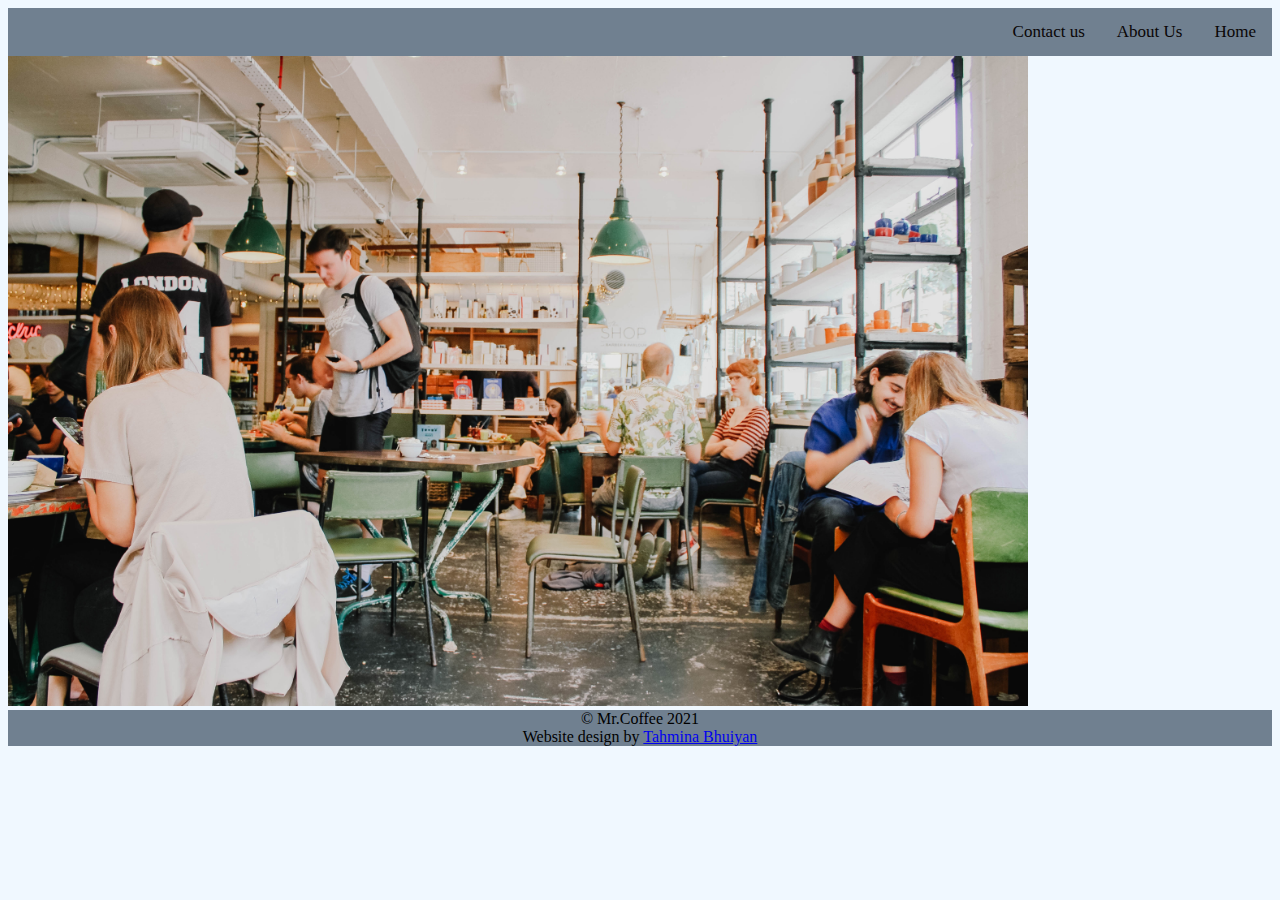
<file: about.html>
<!DOCTYPE html>
<html lang="en">
<head>
    <meta charset="UTF-8">
    <meta http-equiv="X-UA-Compatible" content="IE=edge">
    <meta name="viewport" content="width=device-width, initial-scale=1.0">
   
    <link rel="stylesheet" href="application.css">
    <title>Mr.Coffee</title>
</head>
<body>
    <div class="topnav">
        <a href="index.html">Home</a>
        <a href="about.html">About Us</a>
        <a href="contact.html">Contact us</a>
    </div>
   
        <img src="/Assets/mr_coffee_salle.jpg" alt="">

    
    <!-- <footer>
        <div class="copyright-wrapper">
            <div class="mycontain">
                <div class="copyright-text-div">
                    <div class="copyright-text">$copy Copyright Mr.Coffee Co 2021. All rights reserved.</div>
                </div>
            </div>
        </div>
        <div class="mycontain">
            <div class="design-by-text-wrapper">
                <div class="copyright-text design-by">Website design by 
                    <a href="https://tabhuiyan.github.io/cv/"  class="footer-design-by-link">
                    <span class="text-span">Tahmina Bhuiyan</span>
                </a>
            </div>
        </div>
    </div>
    </footer> -->
    <footer>
        <div>
            &copy; Mr.Coffee 2021
        </div>
         
        <div class="mycontain">
            <div class="design-by-text-wrapper">
                <div class="copyright-text design-by">Website design by 
                    <a href="https://tabhuiyan.github.io/cv/"  class="footer-design-by-link">
                    <span class="text-span">Tahmina Bhuiyan</span>
                </a>
            </div>
        </div>
     </footer>
</body>
</html>
</file>
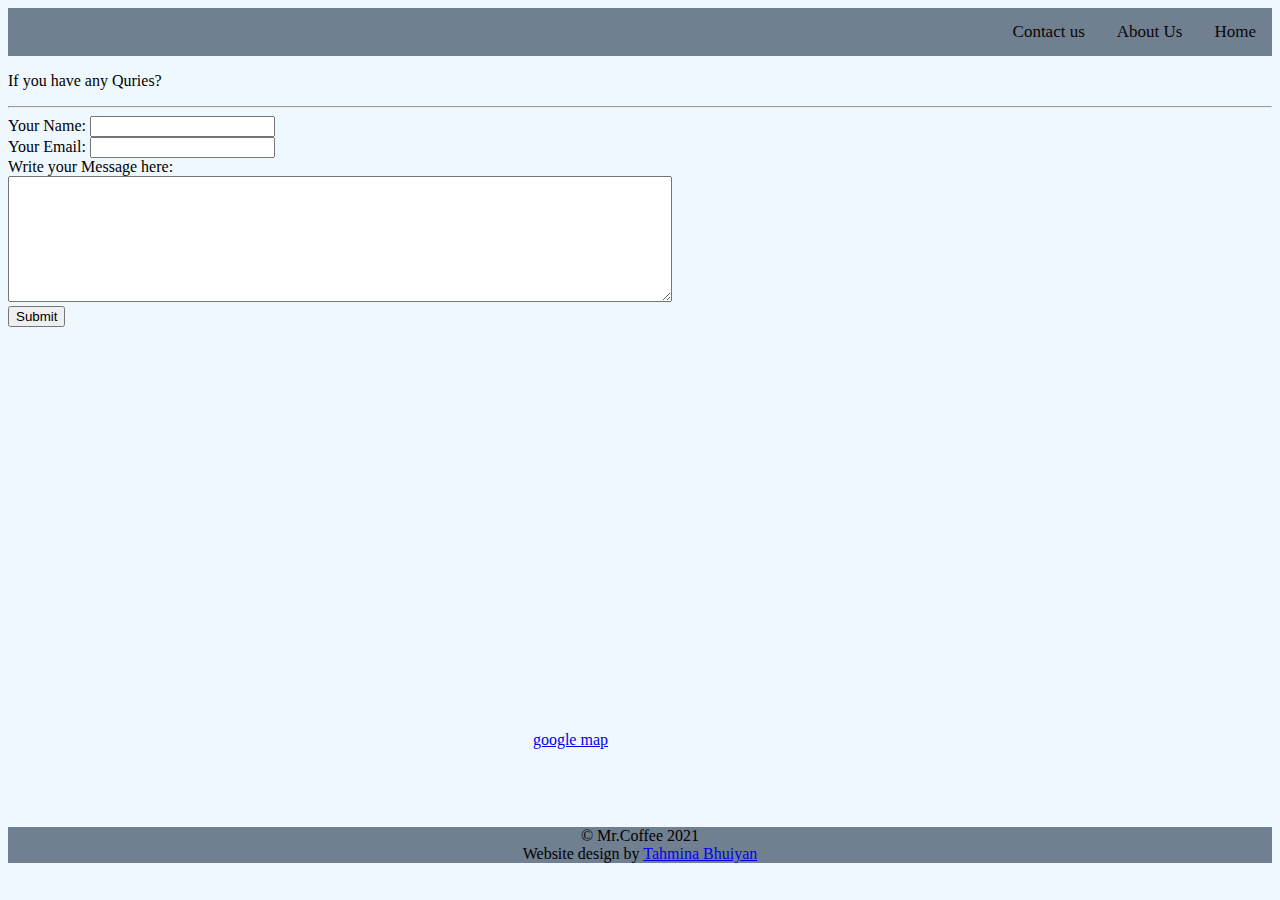
<file: contact.html>
<!DOCTYPE html>
<html lang="en">
<head>
    <meta charset="UTF-8">
    <meta http-equiv="X-UA-Compatible" content="IE=edge">
    <meta name="viewport" content="width=device-width, initial-scale=1.0">
    <link rel="stylesheet" href="application.css">
   
    <title>Mr.Coffee</title>
</head>
<body>
    <div class="topnav">
        <a href="index.html">Home</a>
        <a href="about.html">About Us</a>
        <a href="contact.html">Contact us</a>
    </div>
    <!-- Create a contact form -->
    <div>
        <p>If you have any Quries?</p>
        <!-- <p>Feel free to contact over +353894457652 </p> -->
        <hr>
        <form class="" action="mailto:tbhuiyan412@gmail.com" method="post" enctype="text/plain">
        <label for="">Your Name: </label>
        <input type="text" name="yourName" value=""><br>
        <label for="">Your Email: </label>
        <input type="email" name="yourEmail" value="">
        <br>
        <label for=""> Write your Message here:</label>
        <br>
        <textarea name="yourMessage" rows="8" cols="80"></textarea>
        <br>
        <input type="submit" name="" >
  
        <!-- <input type="file" name="" value=""> -->
      </form>

    </div>
 
    
    <div class="mapouter">
        <div class="gmap_canvas">
        <iframe id="gmap_canvas" 
        src="https://maps.google.com/maps?q=north%20frederick%20lane,%20dublin%201&t=&z=13&ie=UTF8&iwloc=&output=embed" 
        frameborder="0" scrolling="no" marginheight="0" marginwidth="0"></iframe>
        <br>
       
        <a href="https://www.google.com/maps/@53.3458,-6.2543577,14z">google map</a>
        <style>.gmap_canvas {overflow:hidden;background:none!important;height:500px;width:600px;}</style>
    </div>
    </div>
    <footer>
        <div>
            &copy; Mr.Coffee 2021
        </div>
        <div class="mycontain">
            <div class="design-by-text-wrapper">
                <div class="copyright-text design-by">Website design by 
                    <a href="https://tabhuiyan.github.io/cv/"  class="footer-design-by-link">
                    <span class="text-span">Tahmina Bhuiyan</span>
                </a>
            </div>
        </div>
    </div>
    </footer>
</body>
</html>
</file>
<file: application.css>
body{
    background-color: aliceblue;
}
#logo{
    padding: 1px 1px 1px 1px;
    width: 150px;
    height: 50px; ;
}



/* div{
    background-color: #ce859753;
} */

.topnav{ 
    background-color: slategrey;
    border-color: #333;
    overflow: hidden;
}
.topnav a {
    float: right;
    color: #0a0606;
    text-align: center;
    padding: 14px 16px;
    font-weight: 300;
    text-decoration: none;
    font-size: 17px;
  }
  /* Change the color of links on hover */
.topnav a:hover {
    background-color: rgb(199, 224, 224);
    color: black;
  }
  
  /* Add a color to the active/current link */
  .topnav a.active {
    background-color: #04AA6D;
    color: rgb(192, 59, 59);
  }
  footer{
      background-color:slategrey;
      text-align: center;
  }
img{
   width: inherit;
    height: 650px;
}
iframe{
    width:600px; 
    height:400px;
}
.mapouter{
    position:relative;
    text-align:right;
    height:500px;
    width:600px;}
</file>
